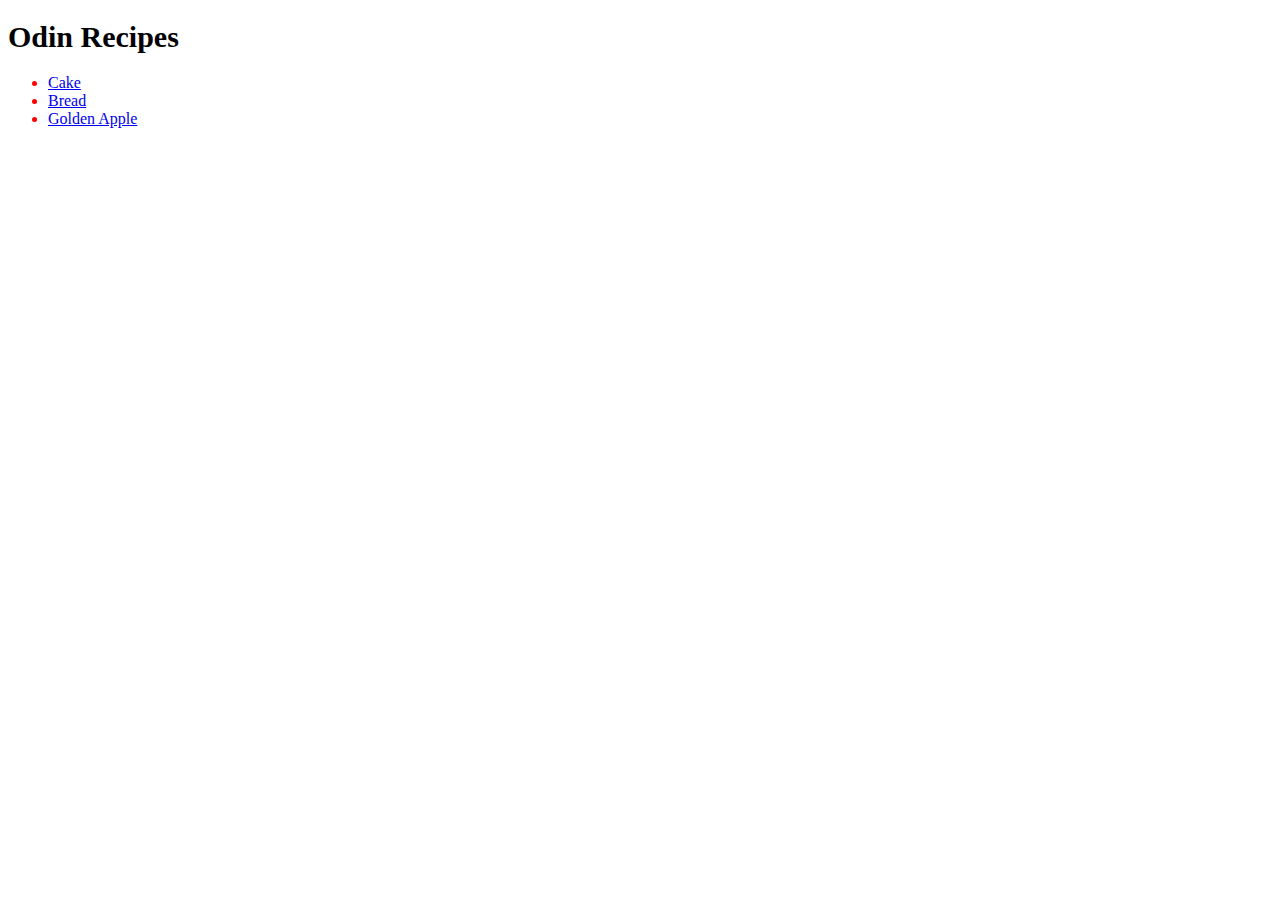
<file: index.html>
<!DOCTYPE html>
<html lang="en">
<head>
    <title>
        Odin Recipes
    </title>

    <link rel="stylesheet" href="styles/style.css">
</head>

<body>
    <h1>Odin Recipes</h1>
    <ul>
        <li>
            <a href="recipes/cake.html">Cake</a>
        </li>
        <li>
            <a href="recipes/bread.html">Bread</a>
        </li>
        <li>
            <a href="recipes/golden_apple.html">Golden Apple</a>
        </li>
    </ul>
    
</body>
</html>
</file>
<file: styles/style.css>
* {
    font-family: 'Times New Roman',sans-serif;
}

p {
    font-size: 20px;
}

h1,h2,h3 {
    font-size: 30px;
}

ul {
    color: red;
}

img {
    width: 128px;
    height: auto;
}
</file>
